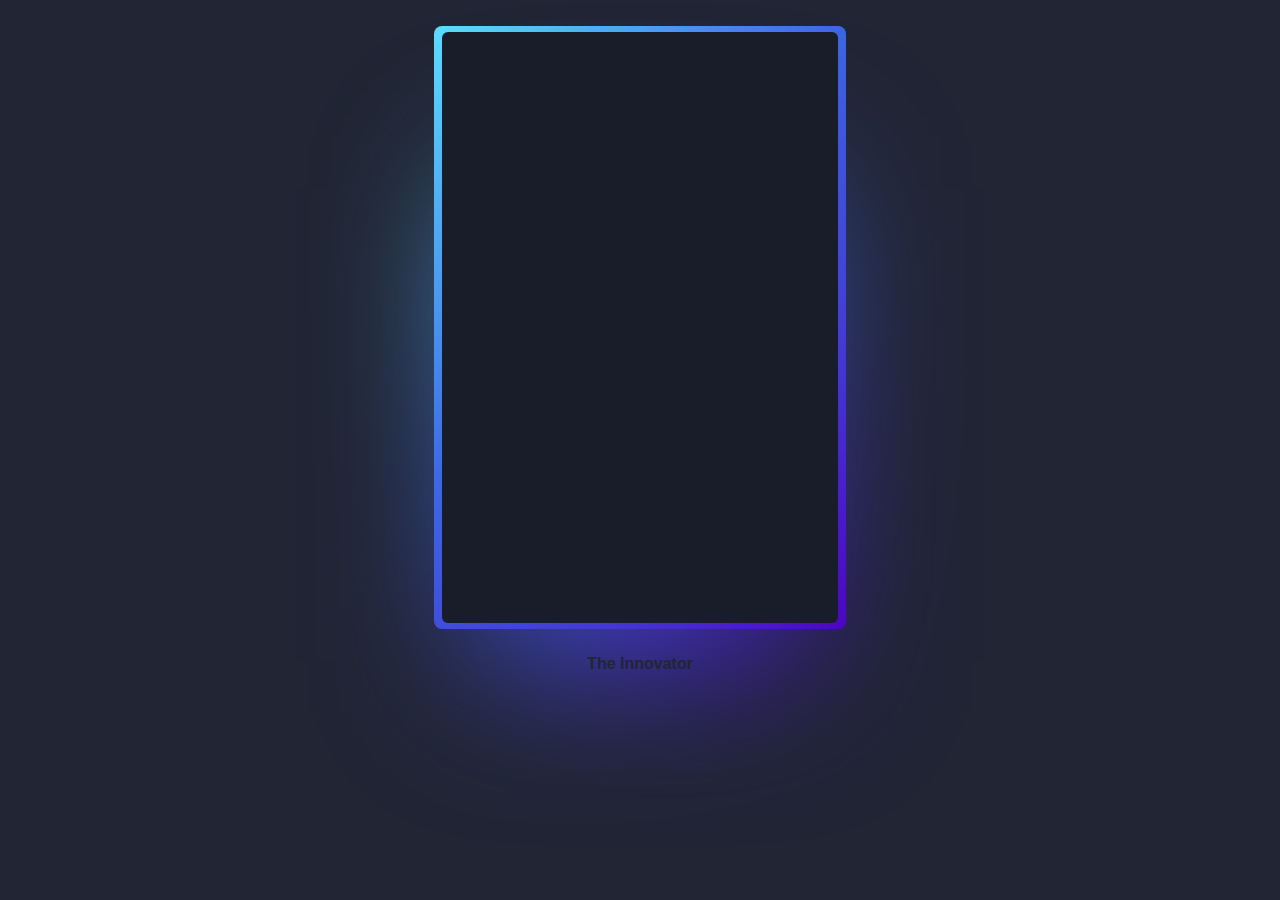
<file: index.html>
<!DOCTYPE html>
<html lang="en">

<head>
    <meta charset="UTF-8">
    <meta name="viewport" content="width=device-width, initial-scale=1.0">
    <title>Neon Background - Animated Card</title>
    <link rel="stylesheet" href="neon_card.css">
</head>

<body>
    <div class="card">
        Neon Background - Animated Card
    </div>

    <a href="https://ashikrahman-portfolio.netlify.app" target="_blank">The Innovator</a>
</body>

</html>
</file>
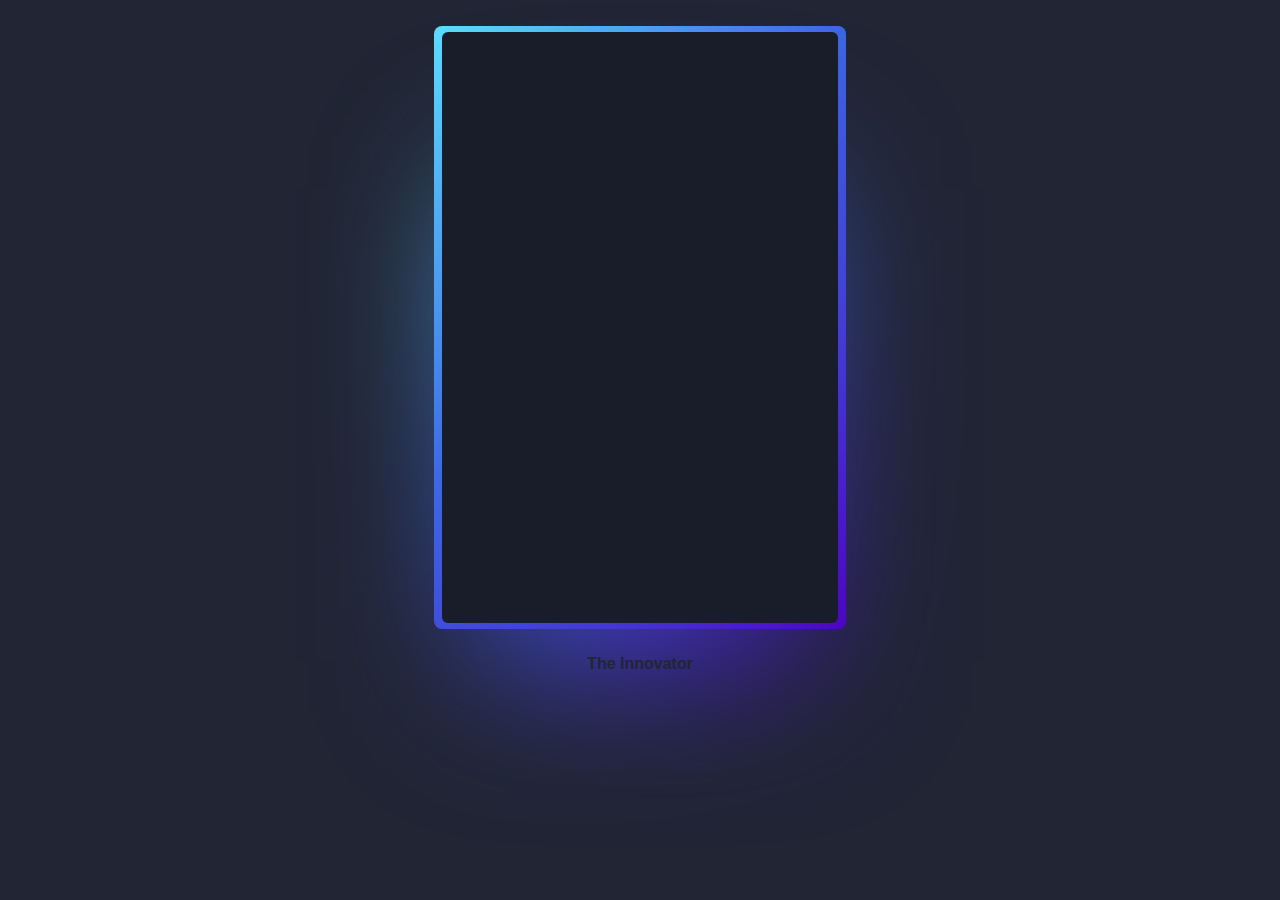
<file: neon_card.html>
<!DOCTYPE html>
<html lang="en">

<head>
    <meta charset="UTF-8">
    <meta name="viewport" content="width=device-width, initial-scale=1.0">
    <title>Neon Background - Animated Card</title>
    <link rel="stylesheet" href="neon_card.css">
</head>

<body>
    <div class="card">
        Neon Background - Animated Card
    </div>

    <a href="https://ashikrahman-portfolio.netlify.app" target="_blank">The Innovator</a>
</body>

</html>
</file>
<file: neon_card.css>
:root {
    --rotate: 132deg;
    --card-height: 65vh;
    --card-width: calc(var(--card-height) / 1.5);
}

body {
    min-height: 100vh;
    background: #212534;
    display: flex;
    align-items: center;
    flex-direction: column;
    padding: 2rem 0;
    box-sizing: border-box;
    margin: 0;
    font-family: sans-serif;
}

.card {
    background: #191c29;
    width: var(--card-width);
    height: var(--card-height);
    padding: 3px;
    position: relative;
    border-radius: 6px;
    justify-content: center;
    align-items: center;
    text-align: center;
    display: flex;
    font-size: 1.5em;
    color: transparent;
    cursor: pointer;
    font-family: cursive;
}

.card:hover {
    color: #58c7fa;
    transition: color 1s;
}

.card::before,
.card::after {
    content: "";
    position: absolute;
    width: 104%;
    height: 102%;
    border-radius: 8px;
    background-image: linear-gradient(var(--rotate), #5ddcff, #3c67e3 43%, #4e00c2);
    opacity: 1;
    animation: spin 2.5s linear infinite;
    z-index: -1;
}

.card::before {
    top: -1%;
    left: -2%;
}

.card::after {
    top: calc(var(--card-height) / 6);
    left: 0;
    right: 0;
    height: 100%;
    width: 100%;
    margin: 0 auto;
    transform: scale(0.8);
    filter: blur(calc(var(--card-height) / 6));
}

@keyframes spin {
    0% {
        --rotate: 0deg;
    }
    100% {
        --rotate: 360deg;
    }
}

a {
    color: #212534;
    text-decoration: none;
    font-family: sans-serif;
    font-weight: bold;
    margin-top: 2rem;
}
</file>
